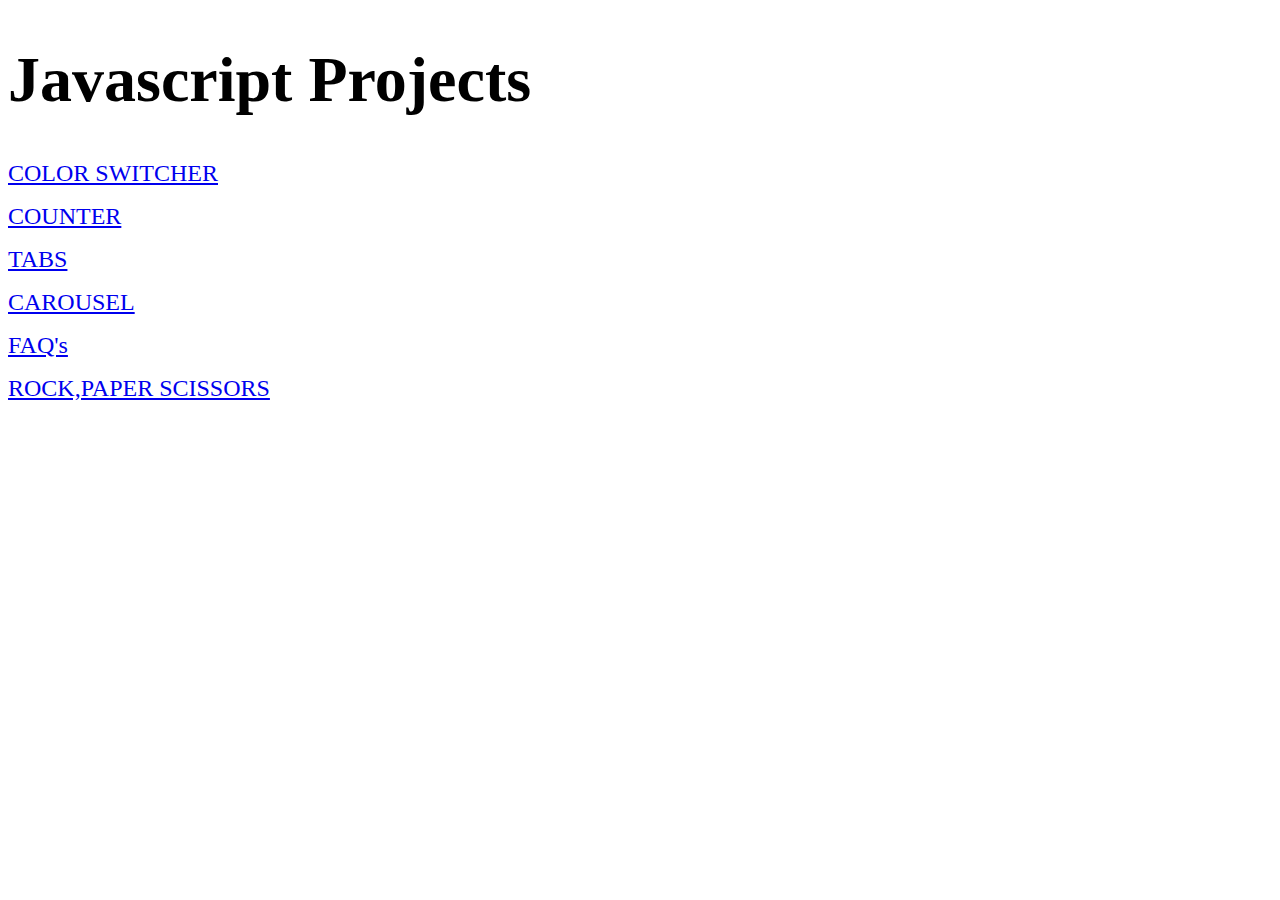
<file: index.html>
<!DOCTYPE html>
<html lang="en">
<head>
    <meta charset="UTF-8">
    <meta http-equiv="X-UA-Compatible" content="IE=edge">
    <meta name="viewport" content="width=device-width, initial-scale=1.0">
    <title>JS Projects</title>
</head>
<body>
<h1>Javascript Projects</h1>
<a class="link" href="color.html">COLOR SWITCHER</a>
<a class="link" href="counter.html">COUNTER</a>
<a class="link" href="tabs.html">TABS</a>
<a class="link" href="carousel.html">CAROUSEL</a>
<a class="link" href="faq.html">FAQ's</a>
<a class="link" href="rps.html">ROCK,PAPER SCISSORS</a>

<style>
h1{
font-size: 4rem;
}
.link{
font-size: 1.5rem;
display: block;
margin-bottom: 1rem;
}

</style>
</body>
</html>
</file>
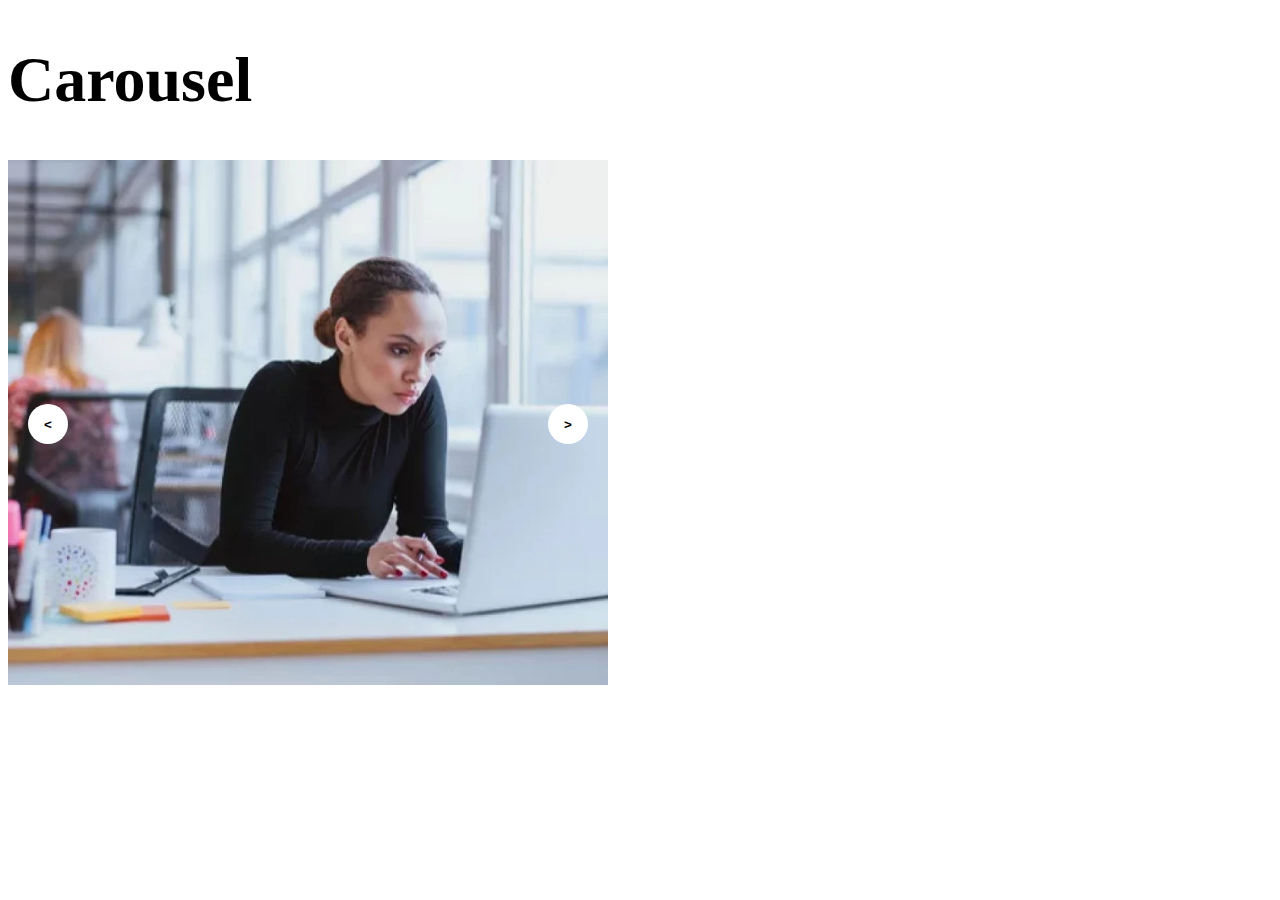
<file: carousel.html>
<!DOCTYPE html>
<html lang="en">
<head>
    <meta charset="UTF-8">
    <meta http-equiv="X-UA-Compatible" content="IE=edge">
    <meta name="viewport" content="width=device-width, initial-scale=1.0">
    <title>Carousel</title>
    <link rel="stylesheet" href="carousel.css">
</head>
<body>
  <h1>Carousel</h1>
    <div class="carousel">
        <div class="item visible">
          <img src="startup.png" />
        </div>
        <div class="item">
          <img src="podcast.png" />
        </div>
        <div class="item">
          <img src="secondaunty.png" />
        </div>
  
        <div class="slide">
          <button id="prev" ><</button>
          <button id="next" >></button>
        </div>
      </div>
  
      <script src="carousel.js"></script>
</body>
</html>
</file>
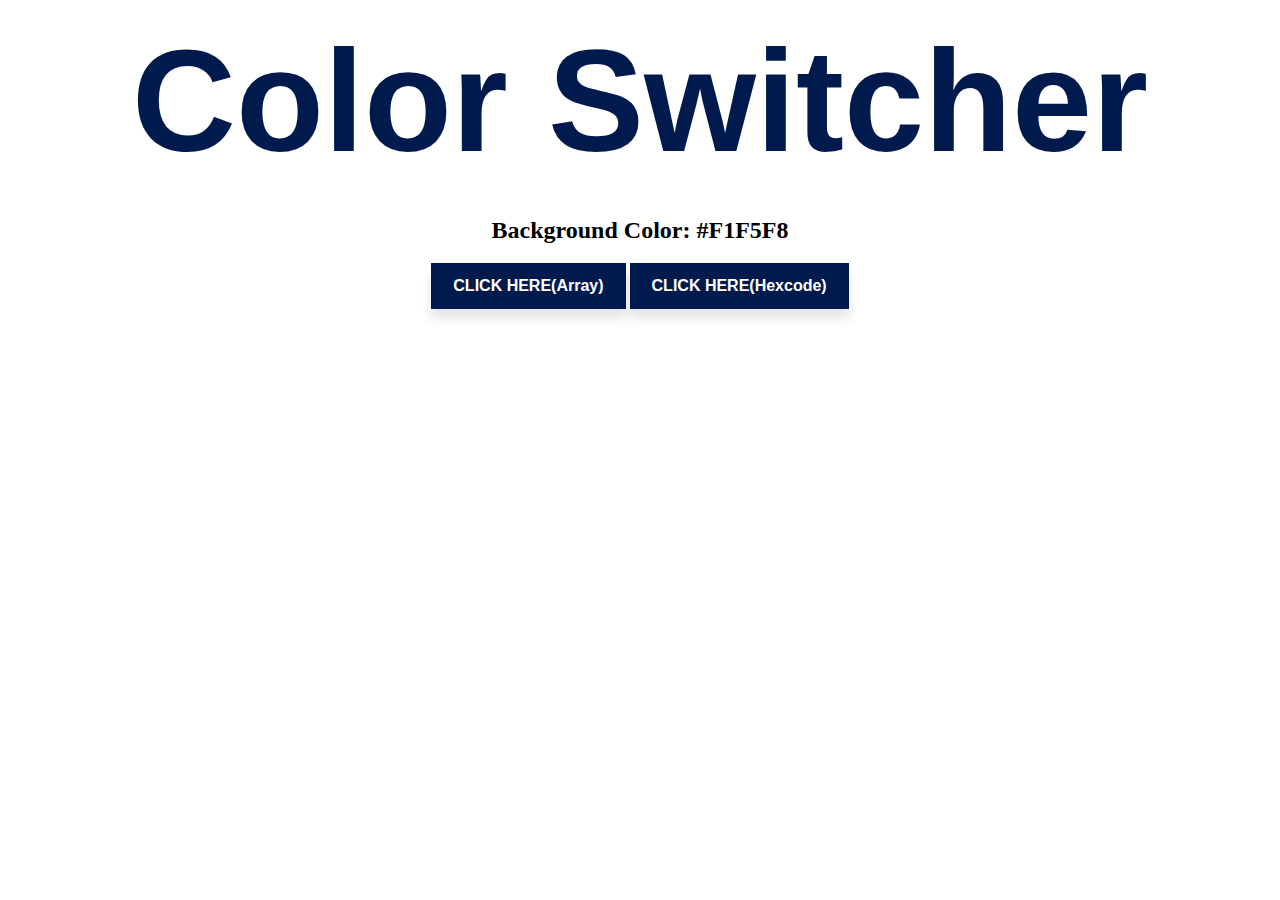
<file: color.html>
<!DOCTYPE html>
<html lang="en">
<head>
    <meta charset="UTF-8">
    <meta http-equiv="X-UA-Compatible" content="IE=edge">
    <meta name="viewport" content="width=device-width, initial-scale=1.0">
    <title>color switcher</title>
    <link rel="stylesheet" href="color.css">
</head>
<body>
    <div class="hello">
    <h1>Color Switcher</h1>
    <h2>Background Color: <span class="color">#F1F5F8</span></h2>
    <button  class="btn1" id="btn1">CLICK HERE(Array)</button>
    <button  class="btn" id="btn">CLICK HERE(Hexcode)</button>
</div>
</body>
<script src="color.js"></script>
</html>
</file>
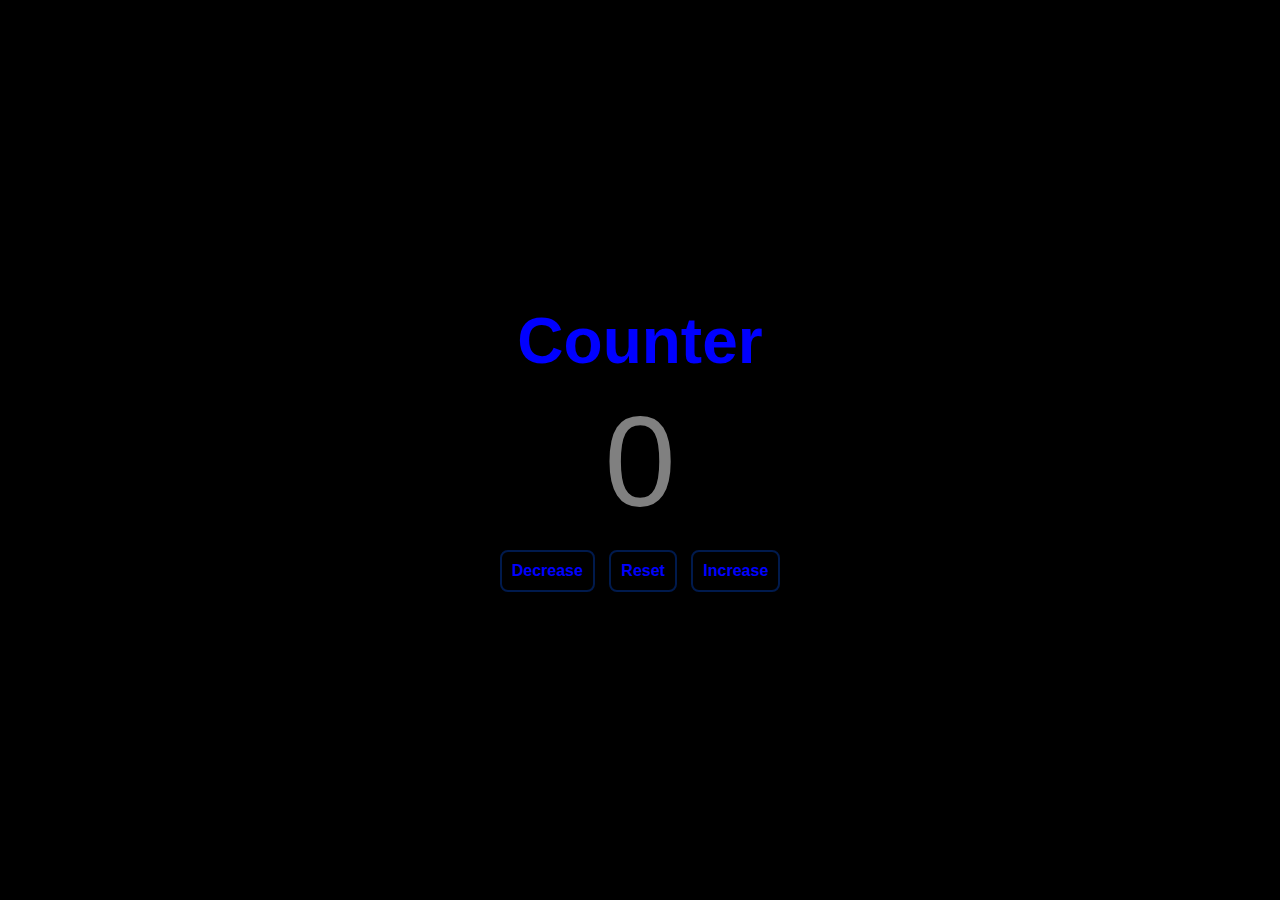
<file: counter.html>
<!DOCTYPE html>
<html lang="en">
<head>
    <meta charset="UTF-8">
    <meta http-equiv="X-UA-Compatible" content="IE=edge">
    <meta name="viewport" content="width=device-width, initial-scale=1.0">
    <title>Counter</title>
    <link rel="stylesheet" href="counter.css">
</head>
<body>
    <div class="container">
        <h1>Counter</h1>
        <div id="counter">0</div>
        <div class="btn-container">
            <button id="dec" onclick="dec()" class="btn decrease">Decrease</button>
            <button id="reset" onclick="reset()" class="btn reset">Reset</button>
            <button id="inc" onclick="inc()" class="btn increase">Increase</button>           
        </div>
    </div> 

</body>
<script src="counter.js"></script>
</html>
</file>
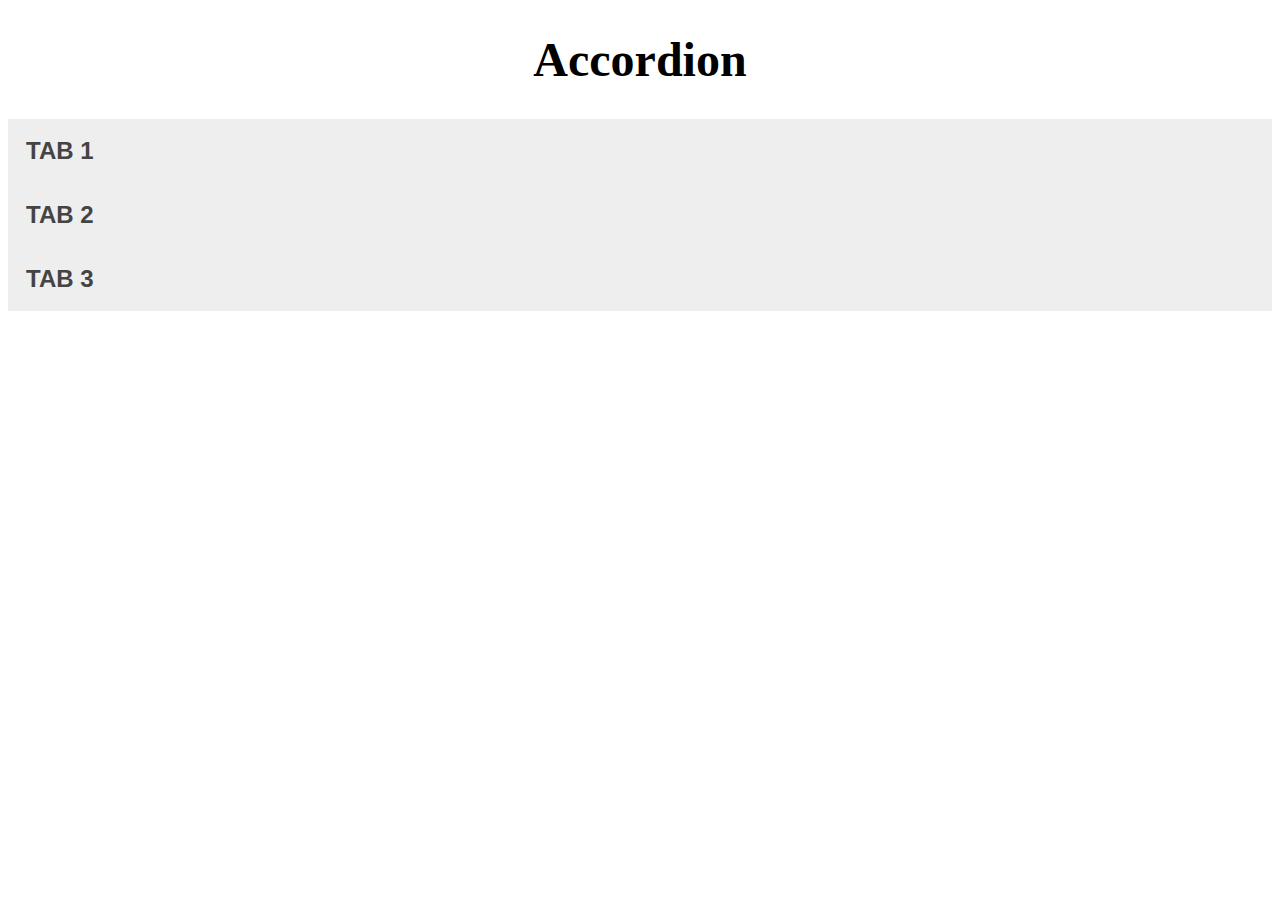
<file: faq.html>
<!DOCTYPE html>
<html lang="en">
<head>
    <meta charset="UTF-8">
    <meta http-equiv="X-UA-Compatible" content="IE=edge">
    <meta name="viewport" content="width=device-width, initial-scale=1.0">
    <title>FAQ's</title>
    <link rel="stylesheet" href="faq.css">
</head>
<body>
    <h1>Accordion</h1>
    <div class="acc">
    <button class="faq">TAB 1</button>
<div class="content">
  <p>Lorem ipsum dolor sit amet consectetur adipisicing elit. Repellat, quisquam. Distinctio perspiciatis sint perferendis accusantium! Fuga qui sunt quam temporibus quae dolor et impedit neque adipisci, libero, sapiente, incidunt voluptate!</p>
</div>

<button class="faq">TAB 2</button>
<div class="content">
  <p>Lorem ipsum dolor sit amet, consectetur adipisicing elit. Quos error in non repellat deleniti exercitationem ad veritatis asperiores amet deserunt vel culpa numquam molestiae expedita, earum, voluptatibus harum itaque porro?</p>
</div>

<button class="faq">TAB 3</button>
<div class="content">
  <p>Lorem ipsum dolor sit amet consectetur adipisicing elit. Ad in praesentium, possimus officia labore cumque odit sint consequatur a cum maxime voluptatibus eius. Ea voluptatem impedit, nulla voluptate reiciendis nihil eligendi dolorem.</p>
</div>
</div>
<script src="faq.js"></script>

</body>
</html>
</file>
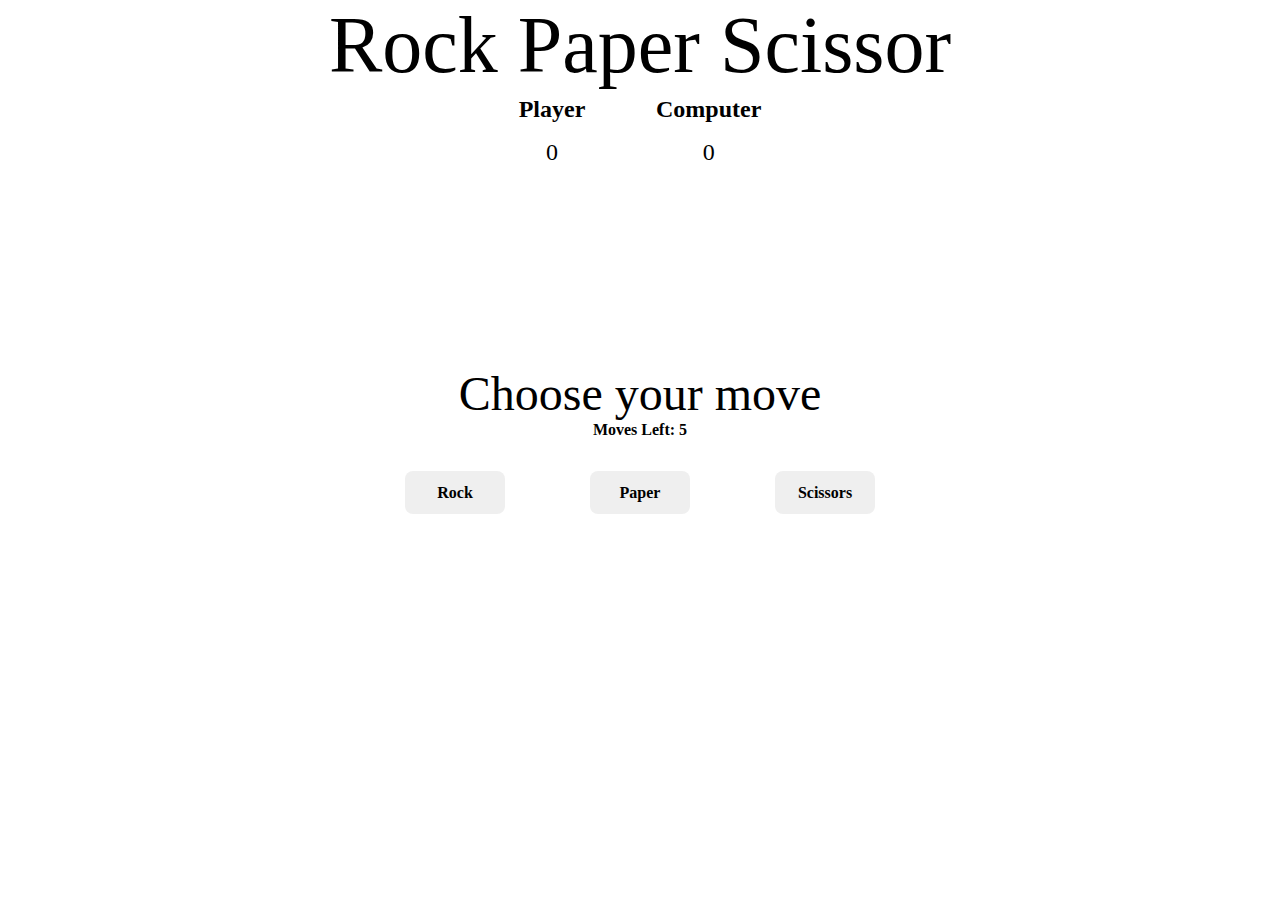
<file: rps.html>
<!DOCTYPE html>
<html lang="en">

<head>
	<meta charset="UTF-8">
	<meta http-equiv="X-UA-Compatible" content="IE=edge">
	<meta name="viewport" content="width=device-width, initial-scale=1.0">
	<title>rock paper scissors</title>
	<link rel="stylesheet" href="rps.css">
</head>

<body>
	<section class="game">
		<div class="title">Rock Paper Scissor</div>
		<div class="score">
			<div class="playerScore">
				<h2>Player</h2>
				<p class="p-count count">0</p>

			</div>
			<div class="computerScore">
				<h2>Computer</h2>
				<p class="c-count count">0</p>

			</div>
		</div>

		<div class="move">Choose your move</div>

		<div class="movesleft">Moves Left: 5 </div>

		<div class="options">
			<button class="rock">Rock</button>
			<button class="paper">Paper</button>
			<button class="scissor">Scissors</button>
		</div>

		<div class="result"></div>

		<button class="reload"></button>

	</section>

	<script src="rps.js" charset="utf-8"></script>
</body>
</body>

</html>
</file>
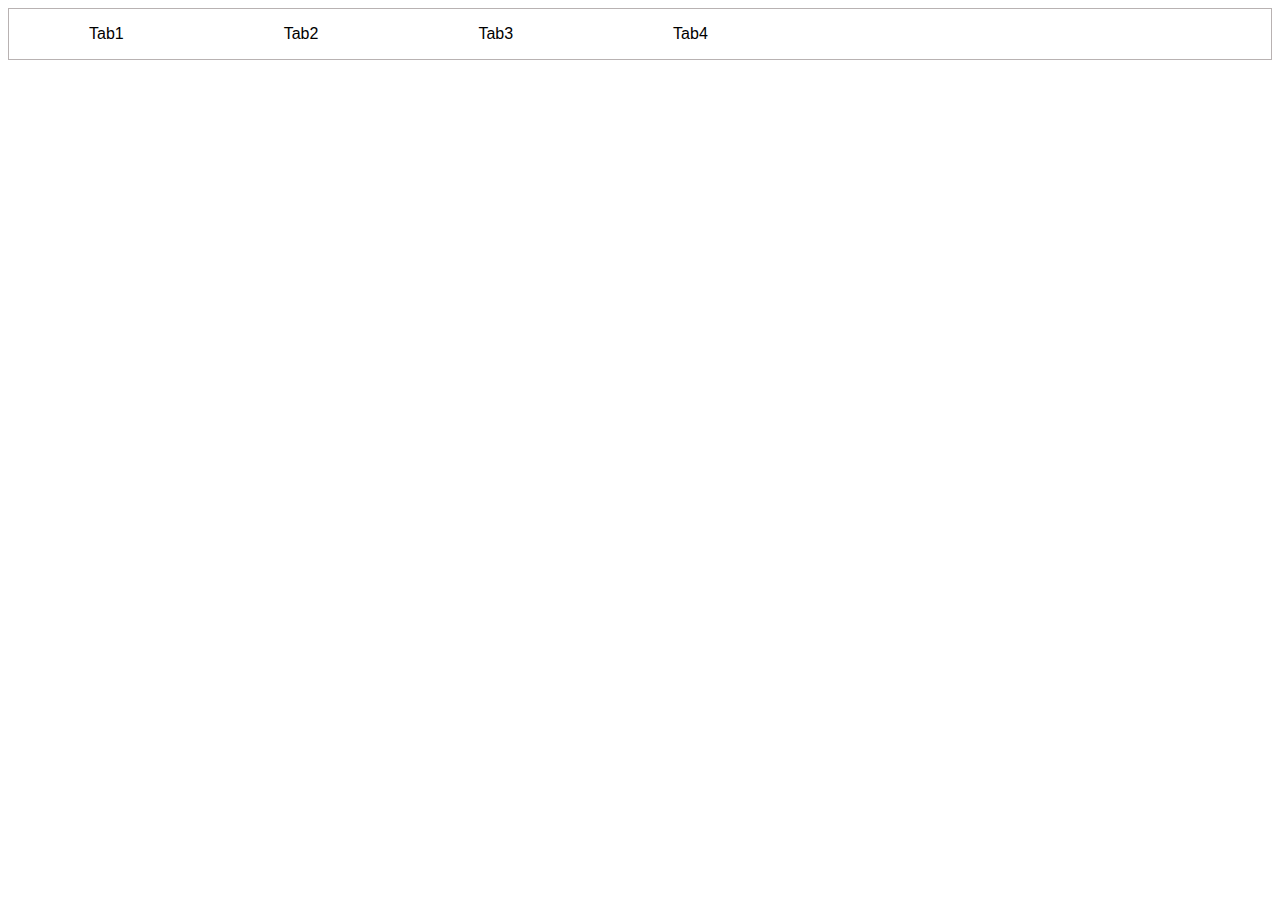
<file: tabs.html>
<!DOCTYPE html>
<html lang="en">
<head>
    <meta charset="UTF-8">
    <meta http-equiv="X-UA-Compatible" content="IE=edge">
    <meta name="viewport" content="width=device-width, initial-scale=1.0">
    <title>Tabs</title>
    <link rel="stylesheet" href="tabs.css">
</head>
<body>
    
<div class="tab">
    <button class="tabs" onclick="tab(event, 'tab1')">Tab1</button>
    <button class="tabs" onclick="tab(event, 'tab2')">Tab2</button>
    <button class="tabs" onclick="tab(event, 'tab3')">Tab3</button>
    <button class="tabs" onclick="tab(event, 'tab4')">Tab4</button>
  </div>

  <div id="tab1" class="content">
    <h3>Tab1</h3>
    <p>Lorem ipsum dolor sit amet consectetur adipisicing elit. Atque rem iste explicabo, doloremque architecto nostrum ipsa dolorum, ducimus officiis totam deserunt? Id veniam odio cumque autem voluptates non eligendi atque?</p>
  </div>
  
  <div id="tab2" class="content">
    <h3>Tab2</h3>
    <p>Lorem ipsum, dolor sit amet consectetur adipisicing elit. Quos animi aut assumenda blanditiis officia distinctio nemo magni cumque laudantium, ea sit eius cupiditate minus est, quis, fugit ratione. Repellendus, minima.</p>
  </div>
  
  <div id="tab3" class="content">
    <h3>Tab3</h3>
    <p>Lorem ipsum, dolor sit amet consectetur adipisicing elit. Non fuga dignissimos laboriosam voluptates reiciendis sunt numquam repellendus dicta veritatis. Ratione error soluta repudiandae neque aperiam magni recusandae possimus praesentium totam.</p>
  </div>

  <div id="tab4" class="content">
    <h3>Tab4</h3>
    <p>Lorem ipsum dolor sit amet consectetur, adipisicing elit. Rem quae, saepe voluptatem doloribus et aperiam ratione? Ex expedita rem deleniti reprehenderit debitis beatae perspiciatis nam illum alias hic! Culpa, quibusdam?</p>
  </div>
  <script src="tabs.js"></script>
</body>
</html>
</file>
<file: carousel.css>
h1{
  font-size: 4rem;
  font-family: 'Times New Roman', Times, serif;
  /* padding-left: 9rem; */
}
.carousel {
    overflow: hidden;
    max-width: 600px;
    position: relative;
  }
  
  .carousel .item,
  .carousel .hidden {
    display: none;
  }
  
  .carousel .item img {
    width: 100%;
    max-width: 600px;
    height: auto;
  }
  
  .carousel .visible {
    display: block;
  }
  
  .carousel .slide {
    display: flex;
    width: 100%;
    justify-content: space-between;
    position: absolute;
    top: 50%;
    transform: translateY(-50%);
  }
  
  .carousel .slide button {
    border-radius: 50px;
    border: 0;
    font-weight: bold;
    cursor: pointer;
    width: 40px;
    height: 40px;
    background-color: white;
  }
  
  #prev {
    margin-left: 20px;
    color: black;
  }
  
  #next {
   color: black;
    margin-right: 20px;
  }
</file>
<file: color.css>
@import url('https://fonts.cdnfonts.com/css/cream-candy');
    h1 {
    font-size: 9rem;
    margin-bottom: 2.5%;
    text-align: center;
    font-family: 'Cream Candy', sans-serif;
    color: #001a4d;
    margin-top: 1.5%;
    }
    .hello{
        text-align: center;
    }

      .btn ,.btn1 {
        display: inline-block;
        font-family: "Poppins", sans-serif;
        padding: 0.75rem 1.25rem;
        font-weight: 700;
        background: #001a4d;
        color: #fff;
        text-decoration: none;
        font-size: 1rem;
        border-radius: 0;
        border: 2px solid #001a4d ;
        box-shadow: 0 10px 10px rgba(0, 0, 0, 0.1);
        transition: all 300ms ease-in-out;
      }
    
      .btn:hover {
        transform: translateY(-3px);
        background-color: white;
        color: black;
      }
    
      .btn:active {
        transform: translateY(0px);
      }
      .btn1:hover {
        transform: translateY(-3px);
        background-color: white;
        color: black;
      }
    
      .btn1:active {
        transform: translateY(0px);
      }
</file>
<file: counter.css>
* {
	margin: 0;
	padding: 0;
	box-sizing: border-box;
	font-family: 'poppins', sans-serif;
}
h1{
	font-size: 4rem;
	color: blue;
}

.container {
	height: 100vh;
	width: 100vw;
	display: flex;
	justify-content: center;
	align-items: center;
	flex-direction: column;
	background-color: black;
}

#counter {
	font-size: 8rem;
	padding: 10px;
	color: grey;
}

.btn {
	background: none;
	outline: none;
	border: 2px solid blue;
	padding: 10px;
	border-radius: 8px;
	margin: 5px;
    font-weight: 700;
	text-decoration: none;
	font-size: 1rem;
	border: 2px solid #001a4d ;
	box-shadow: 0 10px 10px rgba(0, 0, 0, 0.1);
	transition: all 300ms ease-in-out;
	color: blue;
  }

  .btn:hover {
	transform: translateY(-3px);
	background-color: white;
	color: blue;
  }

  .btn:active {
	transform: translateY(0px);
  }
</file>
<file: faq.css>
h1{
    font-size: 3rem;
    text-align: center;
}
.faq {
    background-color: #eee;
    color: #444;
    cursor: pointer;
    padding: 18px;
    width: 100%;
    text-align: left;
    border: none;
    outline: none;
    transition: 0.4s;
    font-size: 1.5rem;
    font-weight: 700;
  }
  
  .active, .faq:hover {
    background-color: #ccc;
  }
  
  .content {
    padding: 0 18px;
    background-color: white;
    display: none;
    overflow: hidden;
    font-size: 1.5rem;
  }
</file>
<file: rps.css>
*{
    padding: 0;
    margin: 0;
    box-sizing: border-box;
}

.game{
    display: flex;
    flex-direction: column;
    height: 100vh;
    width: 100vw;
    justify-content: center;
    align-items: center;
}
 
.title{
    position: absolute;
    top: 0;
    font-size: 5rem;
    z-index: 2;
	font-family: 'Times New Roman', Times, serif;
}

.score{
    display: flex;
    width: 30vw;
    justify-content: space-evenly;
    position: absolute;
    top: 6rem;
    z-index: 1;
	font-size: 1rem;
}
 
.p-count,.c-count{
    text-align: center;
    font-size: 1.5rem;
    margin-top: 1rem;
}
 
.options{
    display: flex;
    width: 50vw;
    justify-content: space-evenly;
    margin-top: 2rem;
}
 
.rock, .paper, .scissor{
    padding: 0.8rem;
    width: 100px;
    border-radius: 8px;
    outline: none;
    border: none;
    cursor: pointer;
	font-size: 1rem;
	font-family: 'Times New Roman', Times, serif;
	font-weight: 600;
}
 
.move{
    font-size: 3rem;
    font-weight: 500;
}
.movesleft{
	font-size: 1rem;
    font-weight: 600;
}
 

.reload {
    display: none;
    margin-top: 2rem;
    padding: 1rem;
    outline: none;
    border: none;
    border-radius: 10px;
    cursor: pointer;
}
 
.result{
    margin-top: 20px;
    font-size: 1.2rem;
}
 
/* Responsive Design */
@media screen and (max-width: 612px)
{ 
    .title{
        text-align: center;
    }
    .score{
        position: absolute;
        top: 200px;
        width: 100vw;
    }
    .options{
        width: 100vw;
    }

}
a{
    color: black;
}
</file>
<file: tabs.css>
.tab {
    overflow: hidden;
    border: 1px solid rgb(184, 178, 178);
    font-family: "Poppins", sans-serif;
    font-size: 1rem;
  }

  .tab button {
    background-color: inherit;
    float: left;
    border: none;
    outline: none;
    cursor: pointer;
    padding: 1rem 5rem;
    transition: 0.3s;
    font-family: "Poppins", sans-serif;
    font-size: 1rem;
  }
  
  .tab button:hover {
    background-color: #ddd;
  }
  
  .tab button.active {
    background-color:rgb(184, 178, 178) ;
  }
  
  .content {
    display: none;
    padding: 6px 12px;
    border: 1px solid rgb(184, 178, 178);
    border-top: none;
    font-family: "Poppins", sans-serif;
    font-size: 1.5rem;
  }
</file>
